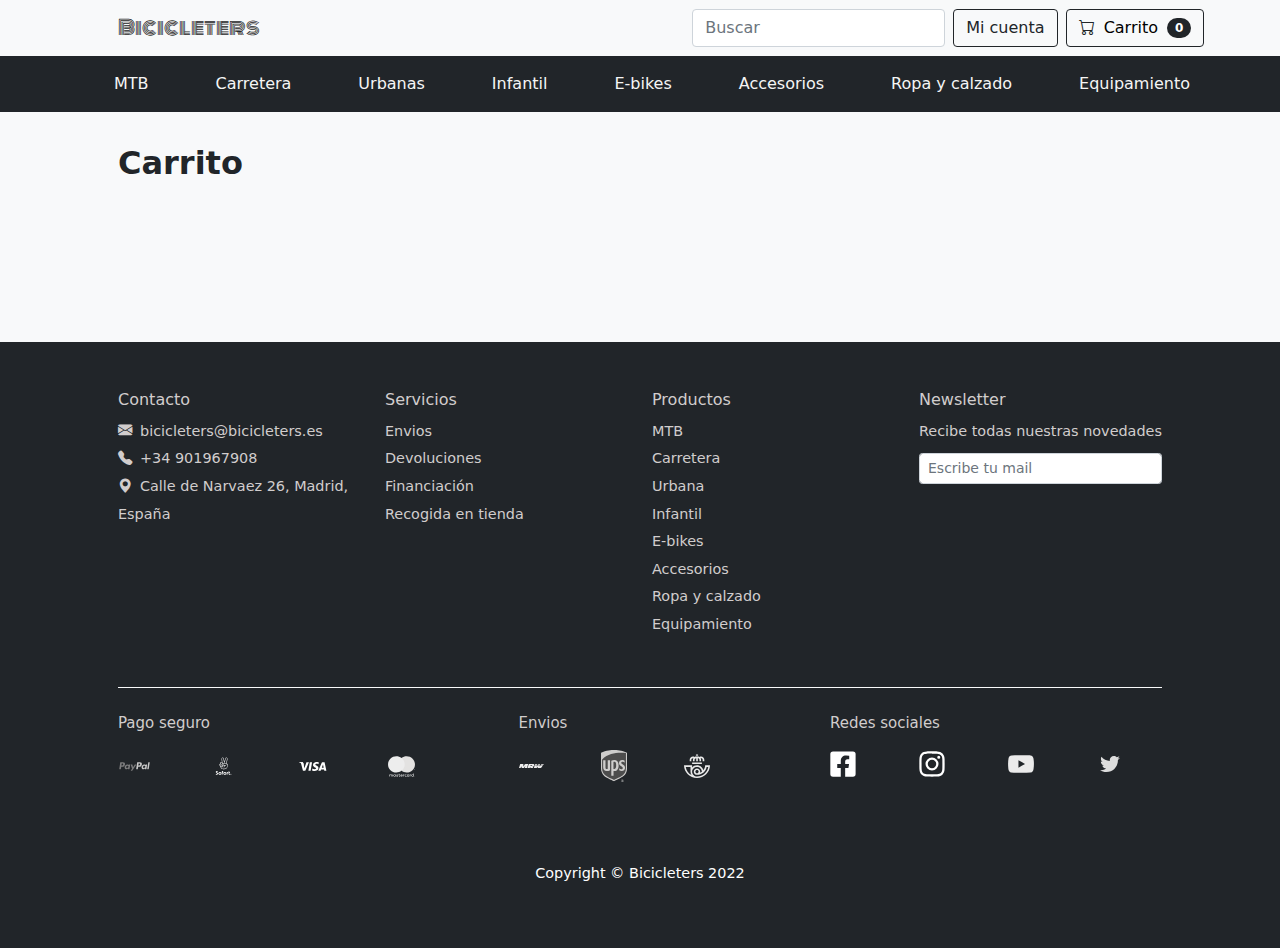
<file: pages/carrito.html>
<!DOCTYPE html>
<html lang="en">
    <head>
        <meta charset="utf-8" />
        <meta name="viewport" content="width=device-width, initial-scale=1, shrink-to-fit=no" />
        <meta name="description" content="" />
        <meta name="author" content="" />
        <title>Bicicleters</title>
        <!-- Favicon-->
        <link rel="icon" type="image/x-icon" href="../../assets/favicon.ico" />
        <!-- Bootstrap icons-->
        <link href="https://cdn.jsdelivr.net/npm/bootstrap-icons@1.5.0/font/bootstrap-icons.css" rel="stylesheet" />
        <!-- Core theme CSS (includes Bootstrap)-->
        <link href="../css/styles.css" rel="stylesheet" />
        <!--link a css-->
        <link href="../css/style.css" rel="stylesheet" />
        <meta name="viewport" content="width=device-width, initial-scale=1">
        <meta http-equiv="X-UA-Compatible" content="IE=edge" />
    </head>
    <body>
        <header>
            <!-- Navigation-->
            <nav class="navbar navbar-expand-lg navbar-light bg-light indexPositionNavBar">
                <div class="container px-4 px-lg-5" id="padre">
                    <button class="navbar-toggler" id="hijo1" type="button" data-bs-toggle="collapse" data-bs-target="#navbarSupportedContent" aria-controls="navbarSupportedContent" aria-expanded="false" aria-label="Toggle navigation"><span class="navbar-toggler-icon"></span></button>
                    <a class="navbar-brand logoNameBrand" id="hijo2" href="/index.html">Bicicleters</a>                
                    <form class="d-flex form-media" id="hijo3" autocomplete="off">
                        <div class="d-flex input-media">
                            <input class="form-control search desktop-buscador" id="buscador" type="text" placeholder="Buscar" aria-label="Search">
                            <div id="search-item">                                
                                <!--Contenedor que aparece como resultado del buscador -->
                                <div id="close-button" class="overflow-auto">
                                <!--Contenedor para cerrar contenedor de resultados --> 
                                </div>
                                <div class="d-flex justify-content-center align-items-center">
                                    <button class="search-button btn btn-dark col-lg-2 col-md-6 col-12">Cerrar</button>
                                </div>                                
                            </div>
                        </div>
                    </form>
                    <div id="hijo4">
                        <button type="button" class="btn btn-outline-dark btnMiCuenta"><span class="media-carrito">Mi cuenta</span> <i class="bi bi-person-fill mobile-carrito"></i></button>
                        <div  class="row miCuenta">
                        <!--Contenedor para acceso usuario o registro-->                                
                        </div>
                    </div>
                    <div id="hijo5">                        
                        <button class="btn btn-outline-dark cart cart2" type="submit"> <!--comprobar clase cart2 (pareceria que no sirve)-->
                        <i class="marginCartIcon">
                        <div id="cart-items"  class="overflow-auto">
                            <ol id="list-item">
                            </ol> 
                            <div>
                                <div id="cartEmpty">                                       
                                            
                                </div>    
                            </div>                       
                        </div>
                        </i> <a href="" class="btnStyles" id="hoverBtn">
                        <span class="media-carrito">Carrito</span> 
                        <span class="badge bg-dark text-white ms-1 rounded-pill" id="items-basket"></span></a>    <!-- add to cart-->                                
                        </button>
                    </div>
                </div>
            </nav>
            <nav class="navbar navbar-expand-lg navbar-light bg-dark barraNavSecundaria2">
                <div class="collapse navbar-collapse" id="navbarSupportedContent">
                    <div class="container barraNav-posicionMedia"> 
                    <ul class="navbar-nav me-auto mb-2 mb-lg-0 ms-lg-4 justify-content-between">
                        <li class="nav-item"><a class="nav-link active" id="bNavegacion" aria-current="page" href="/pages/typesbikes.html#/MTB">MTB</a></li>
                        <li class="nav-item"><a class="nav-link active" id="bNavegacion" aria-current="page" href="/pages/typesbikes.html#/Carretera">Carretera</a></li>
                        <li class="nav-item"><a class="nav-link active" id="bNavegacion" aria-current="page" href="/pages/typesbikes.html#/Urbanas">Urbanas</a></li>
                        <li class="nav-item"><a class="nav-link active" id="bNavegacion" aria-current="page" href="/pages/typesbikes.html#/Infantil">Infantil</a></li>
                        <li class="nav-item"><a class="nav-link active" id="bNavegacion" aria-current="page" href="/pages/typesbikes.html#/E-Bikes">E-bikes</a></li>
                        <li class="nav-item"><a class="nav-link active" id="bNavegacion" aria-current="page" href="/pages/typesbikes.html#/Accesorios">Accesorios</a></li>
                        <li class="nav-item"><a class="nav-link active" id="bNavegacion" aria-current="page" href="/pages/typesbikes.html#/ropa*y*calzado">Ropa y calzado</a></li>
                        <li class="nav-item"><a class="nav-link active" id="bNavegacion" aria-current="page" href="/pages/typesbikes.html#/Equipamiento">Equipamiento</a></li>

                    </ul>
                    </div>
                </div>
            </nav>
            </header>
            <main>
                <section class="pt-4 pb-sm-5 bg-light">
                    <div class="container pt-2 pb-4 px-lg-5">
                        <h2 class="fw-bolder mb-3">Carrito</h2>
                        <div class="row justify-content-around gx-lg-5 ">
                            <div class="row pb-4 justify-content-around my-4 contenedorCart" id="contenedor">    
                            <!--Agregamos todos los productos elegidos a la pagina del carrito y agregamos contenedor para los calculos de compra -->   
                            </div>
                        </div>
                    </div>
                </section>
            </main>  
            <!--modal checkout-->  
            <div class="modal fade modalCheckout" id="my-Modal-checkout" data-bs-backdrop="static" data-bs-keyboard="false" tabindex="-1" aria-labelledby="staticBackdropLabel" aria-hidden="true">
                <div class="modal-dialog">
                  <div class="modal-content">
                    <div class="modal-header d-flex justify-content-center">
                      <h5 class="modal-title" id="staticBackdropLabel">¡Pago exitoso!</h5>
                    </div>
                    <div class="d-flex justify-content-center">
                        <img width="10%" src="/assets/icons8-ok.svg"></img>
                    </div>
                    <div class="modal-body textModalCheckOut d-flex justify-content-center"></div>
                    <div class="modal-body d-flex justify-content-center"> <p style="text-align:center">En pocos minutos tu pedido saldrá de nuestros almacenes para llegar a la dirección que nos proporcionastes</p> </div>
                    <div class="modal-footer d-flex justify-content-center">
                      <button type="button" class="btn btn-dark" id="btnCheckOut" data-bs-dismiss="modal" href="../index.html">Cerrar</button>
                    </div>
                </div>
            </div>
        </div>
        <!-- Footer-->
        <footer class="py-5 bg-dark">
            <div class="container px-4 px-lg-5">
                <nav class="row">
                    <ul class="col-12 col-md-6 col-lg-3">
                        <h6>Contacto</h6> 
                        <li><i class="bi bi-envelope-fill me-2"></i>bicicleters@bicicleters.es</li>
                        <li><i class="bi bi-telephone-fill me-2"></i>+34 901967908</li>
                        <li><i class="bi bi-geo-alt-fill me-2"></i>Calle de Narvaez 26, Madrid, España</li>
                    </ul> 
                    <ul class="col-6 col-md-3 footer-lista-margenes">
                        <h6>Servicios</h6>
                        <div class="accordion" id="accordionPanelsStayOpenExample">
                            <div>
                            <li
                            class="collapsed"
                            data-bs-toggle="collapse"
                            data-bs-target="#panelsStayOpen-collapseOne"
                            aria-expanded="false"
                            aria-controls="panelsStayOpen-collapseOne">
                            Envios
                            </li>
                            <div
                            id="panelsStayOpen-collapseOne"
                            class="accordion-collapse collapse"
                            aria-labelledby="panelsStayOpen-headingOne">
                            <div class="border-top pt-2 pb-1">
                            Envios gratis a toda españa a partir de 49€ en peninsula y 300€ para las islas baleares y canarias.<br> 
                            Si el pedido es menor a 49€ en peninsula el coste será de 5€.<br> 
                            En islas pedidos menores a 300€ el coste será de 12€.  
                            </div>
                                </div>
                                    </div>
                                    <div>
                                    <li
                                    class=" collapsed"
                                    data-bs-toggle="collapse"
                                    data-bs-target="#panelsStayOpen-collapseTwo"
                                    aria-expanded="false"
                                    aria-controls="panelsStayOpen-collapseTwo">
                                    Devoluciones
                                    </li>
                                    <div
                                    id="panelsStayOpen-collapseTwo"
                                    class="accordion-collapse collapse"
                                    aria-labelledby="panelsStayOpen-headingTwo">
                                    <div class="border-top pt-2 pb-1">
                                    Si no estás conforme con tu pedido el plazo de devolucion es de 30 dias naturales desde la fecha de entrega del pedido.<br> 
                                    Una vez recibamos tu pedido podremos efectuarte la devolución del importe que has pagado.
                                    </div>
                                </div>
                            </div>
                            <div>
                            <li
                            class=" collapsed"
                            data-bs-toggle="collapse"
                            data-bs-target="#panelsStayOpen-collapseThree"
                            aria-expanded="false"
                            aria-controls="panelsStayOpen-collapseThree">
                            Financiación
                            </li>
                            <div
                            id="panelsStayOpen-collapseThree"
                            class="accordion-collapse collapse"
                            aria-labelledby="panelsStayOpen-headingThree">
                            <div class="border-top pt-2 pb-1">
                            Podemos financiarte tu pedido en 3, 6, 12 y 24 cuotas.<br>
                            El interés se adecúa al numero de cuotas: <br>
                            3 cuotas: 1% de interés.<br>
                            6 cuotas: 3% de interés.<br>
                            12 cuotas: 6% de interés.<br>
                            24 cuotas: 9% de interés. 
                            </div>
                        </div>
                        <div>
                            <li
                            class="collapsed"
                            data-bs-toggle="collapse"
                            data-bs-target="#panelsStayOpen-collapseFour"
                            aria-expanded="false"
                            aria-controls="panelsStayOpen-collapseFour">
                            Recogida en tienda
                            </li>
                            
                            <div
                            id="panelsStayOpen-collapseFour"
                            class="accordion-collapse collapse"
                            aria-labelledby="panelsStayOpen-headingFour">
                            <div class="border-top pt-2 pb-1">
                            No existe la posibilidad de comprar y recoger en tienda.<br>
                            Pero si quieres puedes venir a nuestra tienda y comprar directamente el producto que desees. 
                            </div>
                        </div>
                    </ul>  
                    <ul class="col-6 col-md-3 footer-lista-margenes hoverCategorias-footer">
                        <h6>Productos</h6> 
                        <li><a href="/pages/typesbikes.html#/MTB">MTB</a></li>
                        <li><a href="/pages/typesbikes.html#/Carretera">Carretera</a></li>
                        <li><a href="/pages/typesbikes.html#/Urbanas">Urbana</a></li>
                        <li><a href="/pages/typesbikes.html#/Infantil">Infantil</a></li>
                        <li><a href="/pages/typesbikes.html#/E-Bikes">E-bikes</a></li>
                        <li><a href="/pages/typesbikes.html#/Accesorios">Accesorios</a></li>
                        <li><a href="/pages/typesbikes.html#/ropa*y*calzado">Ropa y calzado</a></li>
                        <li><a href="/pages/typesbikes.html#/Equipamiento">Equipamiento</a></li>
                    </ul> 
                    <ul class="col-12 col-lg-3 ">
                        <h6>Newsletter</h6> 
                        <li class="mb-2">Recibe todas nuestras novedades</li>
                        <form method="post" action="/php/formnewsletter.php">
                            <input type="email" class="form-control form-control-sm mail" placeholder="Escribe tu mail">
                        </form>
                    </ul>
                </nav>
                <div class="h4 pb-2 mb-4 text-danger border-bottom border-light mt-4"></div>
                <div class="row subFooter justify-content-between mb-3">
                    <ul class="col-md-4 col-12 ">
                        <p>Pago seguro</p>
                        <div class="row d-flex align-items-center">
                            <li class="col-3"><img src="/assets/footer_index/paypal.svg"  class="img-mediosdepago-footer" alt="Paypal"><img></li>
                            <li class="col-3"><img src="/assets/footer_index/sofort.svg"  class="img-mediosdepago-footer" alt="Sofort"></li>
                            <li class="col-3"><img src="/assets/footer_index/visa.svg" class="img-mediosdepago-footer" alt="Visa"><img></li>
                            <li class="col-3"><img src="/assets/footer_index/mastercard-2.svg" class="img-mediosdepago-footer"  alt="Mastercard"><img></li>  
                        </div>
                    </ul> 
                    <ul class="col-md-3 col-12 ">
                        <p>Envios</p>
                        <div class="row d-flex align-items-center">
                            <li class="col-3 me-3 me-md-2 me-lg-3"><img src="/assets/footer_index/mrw.svg" class="img-envios-footer" alt="Mrw"><img></li>
                            <li class="col-3 me-3 me-md-2 me-lg-3"><img src="/assets/footer_index/ups.svg" class="img-envios-footer" alt="Ups"><img></li>

                            <li class="col-3 me-3 me-md-2 me-lg-3"><img src="/assets/footer_index/logo-correos-2019.svg" class="img-envios-footer" alt="Correos España"></li>
                        </div>
                    </ul> 
                    <ul class="col-md-4 col-12">
                        <p>Redes sociales</p>
                        <div class="row d-flex align-items-center">
                            <li class="col-3"><img src="/assets/footer_index/facebook.svg" class="redes-img-footer" alt="Facebook"></img></li>
                            <li class="col-3"><img src="/assets/footer_index/instagram.svg" class="redes-img-footer" alt="Instagram"></img></li>
                            <li class="col-3"><img src="/assets/footer_index/youtube.svg" class="redes-img-footer" alt="YouTube"></img></li>
                            <li class="col-3"><img src="/assets/footer_index/twitter.svg" class="redes-img-footer" alt="twitter"></li></img></li>
                        </div>
                    </ul>
                </div>
            </div>
            <div class="pt-5">
                <p class="text-center text-white copywrightText">Copyright &copy; Bicicleters 2022</p>
            </div>
    </footer>
         <!-- Bootstrap core JS-->
         <script src="https://cdn.jsdelivr.net/npm/bootstrap@5.1.3/dist/js/bootstrap.bundle.min.js"></script>
         <!--JQuery-->
         <script src="../js/jquery-3.6.0.min.js"></script>
         <!--Funciones carrito-->
         <script src="../js/main.js"> </script>
         <!--Funciones de la pagina carrito-->
         <script src="../js/carrito.js" ></script>
         <!--Imprime cantidades seleccion de cantidad-->
         <script src="../js/priceChangeded.js"></script>
         <!-- buscador-->
         <script src="../js/buscador.js"></script>        
        <!-- funciones para registro y login usuarios -->
        <script src="../js/sesion-usuario.js"></script>
        <script src="https://www.paypal.com/sdk/js?client-id=ASbi6JRFQrY-uisNDrkyiRIoO_ZqIHpxxyCnC7WP1fMWJvj4cESWwrCuS9Q78CVKfpYHdJLJy0JGhF0B&currency=EUR"></script>
    </body>
</html>
</file>
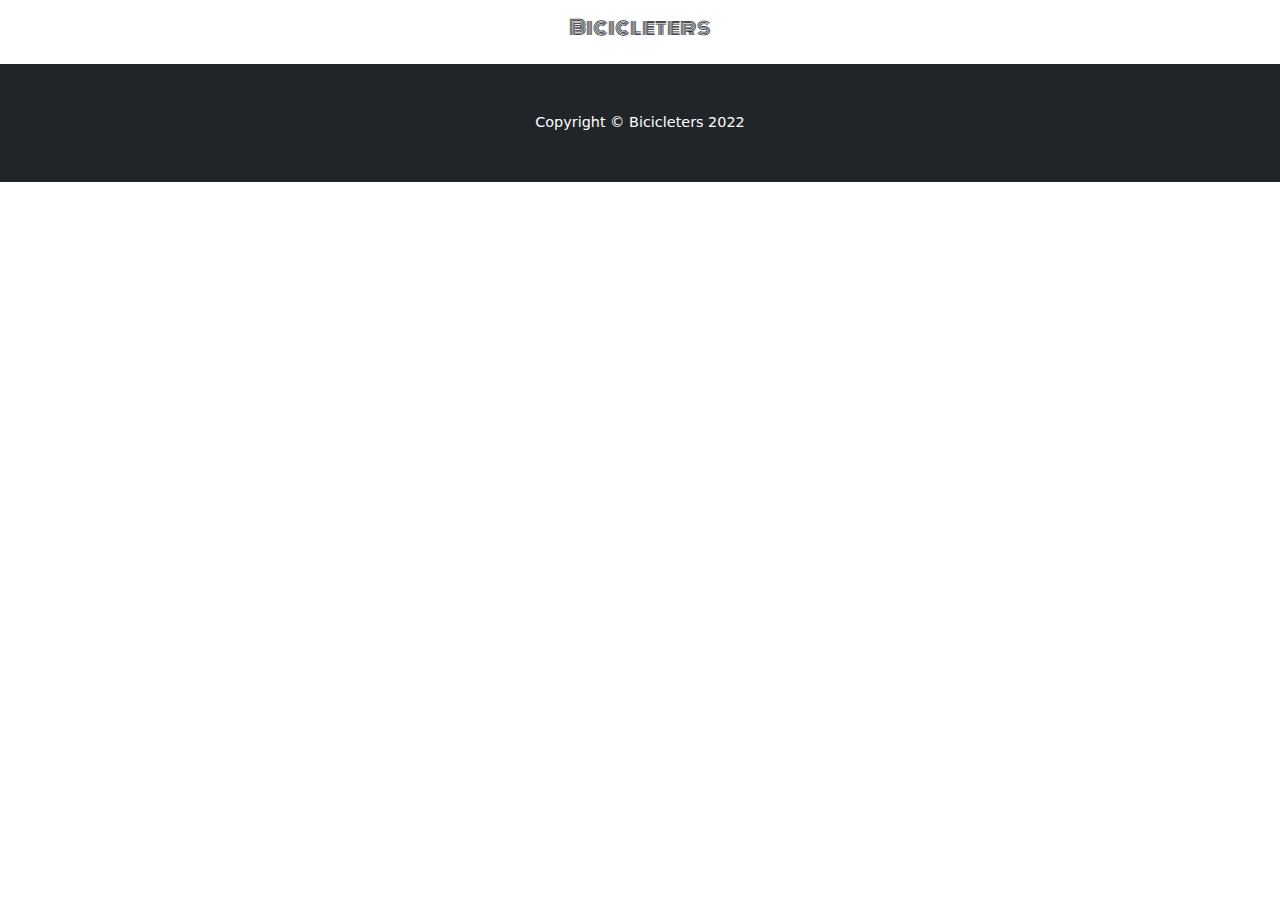
<file: pages/cuenta.html>
<!DOCTYPE html>
<html lang="en">
    <head>
        <meta charset="utf-8" />
        <meta name="viewport" content="width=device-width, initial-scale=1, shrink-to-fit=no" />
        <meta name="description" content="" />
        <meta name="author" content="" />
        <title>Bicicleters</title>
        <!-- Favicon-->
        <link rel="icon" type="image/x-icon" href="../../assets/favicon.ico" />
        <!-- Bootstrap icons-->
        <link href="https://cdn.jsdelivr.net/npm/bootstrap-icons@1.5.0/font/bootstrap-icons.css" rel="stylesheet" />
        <!-- Core theme CSS (includes Bootstrap)-->
        <link href="../css/styles.css" rel="stylesheet" />
         <!--link a css-->
         <link href="../css/style.css" rel="stylesheet" />
    </head>
    <body>
        <header>
            <div class="d-flex justify-content-center py-3">
                <h5><a class="logoNameBrand" href="../index.html">Bicicleters </a></h5>
            </div>
        </header>
        <main class="mainColorCuenta">
            <!--contenedor formulario o login-->
        </main>             
        <!-- Footer-->
        <footer class="py-5 bg-dark">
            <div class="container"><p class="m-0 text-center text-white copywrightText">Copyright &copy; Bicicleters 2022</p></div>
        </footer>
        
         <!-- Bootstrap core JS-->
        <script src="https://cdn.jsdelivr.net/npm/bootstrap@5.1.3/dist/js/bootstrap.bundle.min.js"></script>
        <!--JQuery-->
        <script src="../js/jquery-3.6.0.min.js"></script>
        <!--SPA Paginas form y login-->
        <script src="../js/cuenta.js" type="module"></script>
        <!--Pagina de formulario-->              
        <script src="../js/form.js"></script>
        <!--Pagina de login-->
        <script src="../js/login.js" type="module"></script>
    </body>
</html>
</file>
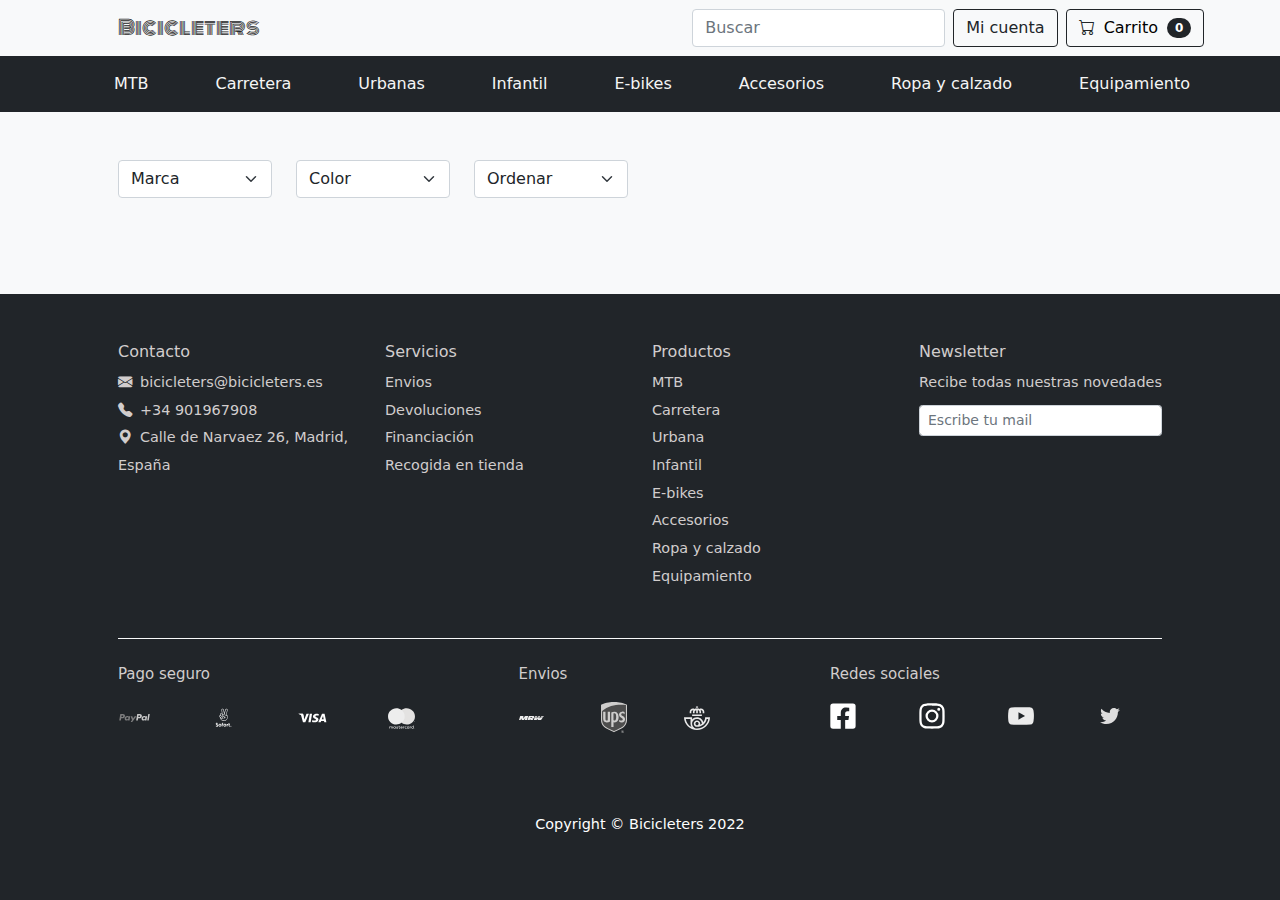
<file: pages/typesbikes.html>
<!DOCTYPE html>
<html lang="en">
    <head>
        <meta charset="utf-8" />
        <meta name="viewport" content="width=device-width, initial-scale=1, shrink-to-fit=no" />
        <meta name="description" content="" />
        <meta name="author" content="" />
        <title>Bicicleters</title>
        <!-- Favicon-->
        <link rel="icon" type="image/x-icon" href="../assets/favicon.ico" />
        <!-- Bootstrap icons-->
        <link href="https://cdn.jsdelivr.net/npm/bootstrap-icons@1.5.0/font/bootstrap-icons.css" rel="stylesheet" />
        <!-- Core theme CSS (includes Bootstrap)-->
        <link href="../css/styles.css" rel="stylesheet" />
        <!--link a css-->
        <link href="../css/style.css" rel="stylesheet" />
    </head>
    <body>
        <header>
            <!-- Navigation-->
            <nav class="navbar navbar-expand-lg navbar-light bg-light indexPositionNavBar">
                <div class="container px-4 px-lg-5" id="padre">
                    <button class="navbar-toggler" id="hijo1" type="button" data-bs-toggle="collapse" data-bs-target="#navbarSupportedContent" aria-controls="navbarSupportedContent" aria-expanded="false" aria-label="Toggle navigation"><span class="navbar-toggler-icon"></span></button>
                    <a class="navbar-brand logoNameBrand" id="hijo2" href="/index.html">Bicicleters</a>                
                    <form class="d-flex form-media" id="hijo3" autocomplete="off">
                        <div class="d-flex input-media">
                            <input class="form-control search desktop-buscador" id="buscador" type="text" placeholder="Buscar" aria-label="Search">
                            <div id="search-item">                                
                                <!--Contenedor que aparece como resultado del buscador -->
                                <div id="close-button" class="overflow-auto">
                                <!--Contenedor para cerrar contenedor de resultados --> 
                                </div>
                                <div class="d-flex justify-content-center align-items-center">
                                    <button class="search-button btn btn-dark col-lg-2 col-md-6 col-12">Cerrar</button>
                                </div>                                
                            </div>
                        </div>
                    </form>
                    <div id="hijo4">
                        <button type="button" class="btn btn-outline-dark btnMiCuenta"><span class="media-carrito">Mi cuenta</span> <i class="bi bi-person-fill mobile-carrito"></i></button>
                        <div  class="row miCuenta">
                        <!--Contenedor para acceso usuario o registro-->                                
                        </div>
                    </div>
                    <div id="hijo5">                        
                        <button class="btn btn-outline-dark cart cart2" type="submit"> <!--comprobar clase cart2 (pareceria que no sirve)-->
                        <i class="marginCartIcon">
                        <div id="cart-items"  class="overflow-auto">
                            <ol id="list-item">
                            </ol> 
                            <div>
                                <div id="cartEmpty">                                       
                                            
                                </div>    
                            </div>                       
                        </div>
                        </i> <a href="" class="btnStyles" id="hoverBtn">
                        <span class="media-carrito">Carrito</span> 
                        <span class="badge bg-dark text-white ms-1 rounded-pill" id="items-basket"></span></a>    <!-- add to cart-->                                
                        </button>
                    </div>
                </div>
            </nav>
            <nav class="navbar navbar-expand-lg navbar-light bg-dark barraNavSecundaria2">
                <div class="collapse navbar-collapse" id="navbarSupportedContent">
                    <div class="container barraNav-posicionMedia"> 
                    <ul class="navbar-nav me-auto mb-2 mb-lg-0 ms-lg-4 justify-content-between">
                        <li class="nav-item"><a class="nav-link active" id="bNavegacion" aria-current="page" href="#/MTB">MTB</a></li>
                        <li class="nav-item"><a class="nav-link active" id="bNavegacion" aria-current="page" href="#/Carretera">Carretera</a></li>
                        <li class="nav-item"><a class="nav-link active" id="bNavegacion" aria-current="page" href="#/Urbanas">Urbanas</a></li>
                        <li class="nav-item"><a class="nav-link active" id="bNavegacion" aria-current="page" href="#/Infantil">Infantil</a></li>
                        <li class="nav-item"><a class="nav-link active" id="bNavegacion" aria-current="page" href="#/E-bikes">E-bikes</a></li>
                        <li class="nav-item"><a class="nav-link active" id="bNavegacion" aria-current="page" href="#/Accesorios">Accesorios</a></li>
                        <li class="nav-item"><a class="nav-link active" id="bNavegacion" aria-current="page" href="#/ropa*y*calzado">Ropa y calzado</a></li>
                        <li class="nav-item"><a class="nav-link active" id="bNavegacion" aria-current="page" href="#/Equipamiento">Equipamiento</a></li>

                    </ul>
                    </div>
                </div>
            </nav>
            </header>
        <!-- Section-->
        <div class="position-fixed bottom-0 end-0 p-3" style="z-index: 11">
            <div id="liveToast" class="toast" role="alert" aria-live="assertive" aria-atomic="true">
              <div class="toast-header">                    
                <strong class="me-auto agregarNombreBicicleta">Bicicleta agregada</strong>                    
                <button type="button" class="btn-close" data-bs-dismiss="toast" aria-label="Close"></button>
              </div>
              <div class="toast-body">
                Ve al carrito para ver tu pedido!
              </div>
            </div>
          </div>
        <section class="pt-4 pb-md-5 bg-light">
            <div class="container pt-2 pb-2 pb-md-4 px-lg-5">
                <h2 class="fw-bolder mb-3 tipoBicicleta"></h2>
                <div class="row pb-4">
                    <div class="selection col-12 col-sm-4 col-lg-2 col-md-3">
                        <select class="form-select" aria-label="Default select example" id="seleccionMarca">
                            <option selected value="Marca">Marca</option>
                            <option value="Specialized">Specialized</option>
                            <option value="Orbea">Orbea</option>
                            <option value="Giant">Giant</option>
                            <option value="Ghost">Ghost</option>
                            <option value="Trek">Trek</option>
                            <option value="Colouer">Colouer</option>
                            <option value="Santa Cruz">Santa Cruz</option>
                            <option value="Megamo">Megamo</option>
                            <option value="Cube">Cube</option>
                            <option value="Liv">Liv</option>
                            <option value="Cannondale">Cannondale</option>
                            <option value="Connor">Connor</option>
                            <option value="Basso">Basso</option>
                        </select>
                    </div>
                    <div class="selection col-12 col-sm-4 col-lg-2 col-md-3">
                        <select class="form-select" aria-label="Default select example" id="seleccionColor">
                            <option selected>Color</option>
                            <option value="Rojo">Rojo</option>
                            <option value="Negro">Negro</option>
                            <option value="Azul">Azul</option>
                            <option value="Blanco">Blanco</option>
                            <option value="Verde">Verde</option>
                            <option value="Gris">Gris</option>
                            <option value="Naranja">Naranja</option>
                            <option value="Violeta">Violeta</option>
                            <option value="Amarillo">Amarillo</option>
                            <option value="Marron">Marron</option>
                            <option value="Rosa">Rosa</option>
                            <option value="Dorado">Dorado</option>
                        </select>
                    </div>
                    <div class="selection col-12 col-sm-4 col-lg-2 col-md-3">
                        <select class="form-select" aria-label="Default select example" id="seleccionesVarias">
                            <option selected>Ordenar</option>
                            <option value="1">Precio mas bajo</option>
                            <option value="2">Precio mas alto</option>
                            <option value="3">Marca de la A a la Z</option>
                            <option value="4">Marca de la Z a la A</option>
                        </select>
                    </div>
                </div>
                <div class="row gx-4 gx-lg-5 row-cols-1 row-cols-md-2 row-cols-xl-4 justify-content-center general" id="contenedor"> <!-- elemento contenedor bicicletas-->                           
                </div>
            </div>         
        </section>
        <!-- Footer-->
        <footer class="py-5 bg-dark">
            <div class="container px-4 px-lg-5">
                <nav class="row">
                    <ul class="col-12 col-md-6 col-lg-3">
                        <h6>Contacto</h6> 
                        <li><i class="bi bi-envelope-fill me-2"></i>bicicleters@bicicleters.es</li>
                        <li><i class="bi bi-telephone-fill me-2"></i>+34 901967908</li>
                        <li><i class="bi bi-geo-alt-fill me-2"></i>Calle de Narvaez 26, Madrid, España</li>
                    </ul> 
                    <ul class="col-6 col-md-3 footer-lista-margenes">
                        <h6>Servicios</h6>
                        <div class="accordion" id="accordionPanelsStayOpenExample">
                            <div>
                            <li
                            class="collapsed"
                            data-bs-toggle="collapse"
                            data-bs-target="#panelsStayOpen-collapseOne"
                            aria-expanded="false"
                            aria-controls="panelsStayOpen-collapseOne">
                            Envios
                            </li>
                            <div
                            id="panelsStayOpen-collapseOne"
                            class="accordion-collapse collapse"
                            aria-labelledby="panelsStayOpen-headingOne">
                            <div class="border-top pt-2 pb-1">
                            Envios gratis a toda españa a partir de 49€ en peninsula y 300€ para las islas baleares y canarias.<br> 
                            Si el pedido es menor a 49€ en peninsula el coste será de 5€.<br> 
                            En islas pedidos menores a 300€ el coste será de 12€.  
                            </div>
                                </div>
                                    </div>
                                    <div>
                                    <li
                                    class=" collapsed"
                                    data-bs-toggle="collapse"
                                    data-bs-target="#panelsStayOpen-collapseTwo"
                                    aria-expanded="false"
                                    aria-controls="panelsStayOpen-collapseTwo">
                                    Devoluciones
                                    </li>
                                    <div
                                    id="panelsStayOpen-collapseTwo"
                                    class="accordion-collapse collapse"
                                    aria-labelledby="panelsStayOpen-headingTwo">
                                    <div class="border-top pt-2 pb-1">
                                    Si no estás conforme con tu pedido el plazo de devolucion es de 30 dias naturales desde la fecha de entrega del pedido.<br> 
                                    Una vez recibamos tu pedido podremos efectuarte la devolución del importe que has pagado.
                                    </div>
                                </div>
                            </div>
                            <div>
                            <li
                            class=" collapsed"
                            data-bs-toggle="collapse"
                            data-bs-target="#panelsStayOpen-collapseThree"
                            aria-expanded="false"
                            aria-controls="panelsStayOpen-collapseThree">
                            Financiación
                            </li>
                            <div
                            id="panelsStayOpen-collapseThree"
                            class="accordion-collapse collapse"
                            aria-labelledby="panelsStayOpen-headingThree">
                            <div class="border-top pt-2 pb-1">
                            Podemos financiarte tu pedido en 3, 6, 12 y 24 cuotas.<br>
                            El interés se adecúa al numero de cuotas: <br>
                            3 cuotas: 1% de interés.<br>
                            6 cuotas: 3% de interés.<br>
                            12 cuotas: 6% de interés.<br>
                            24 cuotas: 9% de interés. 
                            </div>
                        </div>
                        <div>
                            <li
                            class="collapsed"
                            data-bs-toggle="collapse"
                            data-bs-target="#panelsStayOpen-collapseFour"
                            aria-expanded="false"
                            aria-controls="panelsStayOpen-collapseFour">
                            Recogida en tienda
                            </li>
                            
                            <div
                            id="panelsStayOpen-collapseFour"
                            class="accordion-collapse collapse"
                            aria-labelledby="panelsStayOpen-headingFour">
                            <div class="border-top pt-2 pb-1">
                            No existe la posibilidad de comprar y recoger en tienda.<br>
                            Pero si quieres puedes venir a nuestra tienda y comprar directamente el producto que desees. 
                            </div>
                        </div>
                    </ul>  
                    <ul class="col-6 col-md-3 footer-lista-margenes hoverCategorias-footer">
                        <h6>Productos</h6> 
                        <li><a href="#/MTB">MTB</a></li>
                        <li><a href="#/Carretera">Carretera</a></li>
                        <li><a href="#/Urbanas">Urbana</a></li>
                        <li><a href="#/Infantil">Infantil</a></li>
                        <li><a href="#/E-Bikes">E-bikes</a></li>
                        <li><a href="#/Accesorios">Accesorios</a></li>
                        <li><a href="#/ropa*y*calzado">Ropa y calzado</a></li>
                        <li><a href="#/Equipamiento">Equipamiento</a></li>
                    </ul> 
                    <ul class="col-12 col-lg-3 ">
                        <h6>Newsletter</h6> 
                        <form method="post" action="/php/formnewsletter.php">
                            <li class="mb-2">Recibe todas nuestras novedades</li>
                        </form>
                        <form>
                            <input type="email" class="form-control form-control-sm mail" placeholder="Escribe tu mail">
                        </form>
                    </ul>
                </nav>
                <div class="h4 pb-2 mb-4 text-danger border-bottom border-light mt-4"></div>
                <div class="row subFooter justify-content-between mb-3">
                    <ul class="col-md-4 col-12 ">
                        <p>Pago seguro</p>
                        <div class="row d-flex align-items-center">
                            <li class="col-3"><img src="/assets/footer_index/paypal.svg"  class="img-mediosdepago-footer" alt="Paypal"><img></li>
                            <li class="col-3"><img src="/assets/footer_index/sofort.svg"  class="img-mediosdepago-footer" alt="Sofort"></li>
                            <li class="col-3"><img src="/assets/footer_index/visa.svg" class="img-mediosdepago-footer" alt="Visa"><img></li>
                            <li class="col-3"><img src="/assets/footer_index/mastercard-2.svg" class="img-mediosdepago-footer"  alt="Mastercard"><img></li>  
                        </div>
                    </ul> 
                    <ul class="col-md-3 col-12 ">
                        <p>Envios</p>
                        <div class="row d-flex align-items-center">
                            <li class="col-3 me-3 me-md-2 me-lg-3"><img src="/assets/footer_index/mrw.svg" class="img-envios-footer" alt="Mrw"><img></li>
                            <li class="col-3 me-3 me-md-2 me-lg-3"><img src="/assets/footer_index/ups.svg" class="img-envios-footer" alt="Ups"><img></li>

                            <li class="col-3 me-3 me-md-2 me-lg-3"><img src="/assets/footer_index/logo-correos-2019.svg" class="img-envios-footer" alt="Correos España"></li>
                        </div>
                    </ul> 
                    <ul class="col-md-4 col-12">
                        <p>Redes sociales</p>
                        <div class="row d-flex align-items-center">
                            <li class="col-3"><img src="/assets/footer_index/facebook.svg" class="redes-img-footer" alt="Facebook"></img></li>
                            <li class="col-3"><img src="/assets/footer_index/instagram.svg" class="redes-img-footer" alt="Instagram"></img></li>
                            <li class="col-3"><img src="/assets/footer_index/youtube.svg" class="redes-img-footer" alt="YouTube"></img></li>
                            <li class="col-3"><img src="/assets/footer_index/twitter.svg" class="redes-img-footer" alt="twitter"></li></img></li>
                        </div>
                    </ul>
                </div>
            </div>
            <div class="pt-5">
                <p class="text-center text-white copywrightText">Copyright &copy; Bicicleters 2022</p>
            </div>
    </footer>
        <!-- Bootstrap core JS-->
        <script src="https://cdn.jsdelivr.net/npm/bootstrap@5.1.3/dist/js/bootstrap.bundle.min.js"></script>
        <!--JQuery-->
        <script src="../js/jquery-3.6.0.min.js" ></script>
        <!-- carga de bicicletas / SPA / filtro-->
        <script src="../js/typesbikes.js"></script>
        <!--Imprime cantidades seleccion de cantidad -->
        <script src="../js/priceChangeded.js"></script>
        <!--Funciones carrito-->
        <script src="../js/main.js"> </script>
        <!-- buscador-->
        <script src="../js/buscador.js"></script>
        <!-- funciones para registro y login usuarios -->
        <script src="../js/sesion-usuario.js"></script>
    </body>
</html>
</file>
<file: css/style.css>
/*tipografia*/
.tipografia{   
    font-style: normal;
}

.tamanoBicicleta{
    object-fit: cover;
    width: 100%;
    height: 500px;
}
#bNavegacion{
    color: whitesmoke;
}
Footer{
    color:whitesmoke;
}
.img-envios-footer{
    width: 60%;
}
.redes-img-footer{
    width: 40%;
}
/* Estilos botones enlaces */ 
.btnStyles{
    text-decoration: none;
    color: black;
}

#hoverBtn:hover{
    color: white;
}

/*Carrito*/ 
.total-text p{
	display: inline;
}
#cart-items{
	position: absolute;
	right: 20px;
	top: 10%;
	background-color: white;
	margin-top: 50px;
	padding: 50px 40px;
	z-index: 999;
    display: none;
    width: fit-content;
}

#cart-items{
    color: black;
}
.shopping-cart-image{
    width: 20%; 
}
ul{
    list-style: none;
}
.toast-header{
    background-color: black;
    color: white;
}

.buttonDelete{
    width: 40%;
    height: 50%;
}
.marginCartIcon{
    margin-right: 0.25rem;
}

/*Buscador*/
#search-item{
	position: absolute;
	left: 0;
    width: 100%;
	top: 10%;
	background-color: white;
	margin-top: 50px;
	padding: 10px 40px;
    /*Modificacion para que aparezca por debajo el buscador*/
	z-index: -1;
    display: none;
}

/*Modificacion para que aparezca por debajo el buscador*/
.indexPositionNavBar{
    z-index: 999;
}

#search-item{
    color: black;
}
.modelo-buscador{
    margin-bottom: 0px;
}

.productoNoEncontrado-buscador{
    padding-top: 1rem;
    padding-bottom: 1rem;
}
/*tooltip para "Mi Cuenta"*/

.miCuenta{
	position: absolute;
	right: 235px;
	top: 10%;
	background-color: white;
    border-top: 10px solid rgb(92, 92, 92);
	margin-top: 55px;
	padding: 50px 40px;
	z-index: 999;
    display: none;
}

.miCuenta{
    color: black;
}

.miCuenta::after{
    content: "";
    display: block;
    border-bottom: 10px solid rgb(92, 92, 92);
    border-right: 10px solid transparent;
    border-left: 10px solid transparent;
    position: absolute;
    bottom: 200px;
    left: 229px;
}

/*modifica el after desde JS*/
.miCuenta.special:after { 
    content: "";
    display: block;
    border-bottom: 10px solid rgb(92, 92, 92);
    border-right: 10px solid transparent;
    border-left: 10px solid transparent;
    position: absolute;
    bottom: 214px;
    left: 198px; 
}

/*cuenta*/


.mainColorCuenta{
    background-color: black;
    color: white;
}

/****input contraseña****/

.icon-eye{
	position: relative;
	width: 271px;
}
.input-icon {
	color: black;
	position: absolute;
	width: 20px;
	height: 20px;
	left: 200%;
	top: 50%;
	transform: translateY(-274%);
}

/***modal form e input***/
.modal{
    color: black;
}

/***login***/
.loginModel{
    padding: 150px 0px;
}

/*****carrito*****/

.bordesCart{
    border: solid 0.5px grey;
    border-radius: 0.5rem;   
}

.imgCart{
    width: 100%;
}
.bordesCart .pageCartTitles{
    display: flex;
    flex-direction: column;
    justify-content: center;
    align-items: left;
}

.orderCart{
    border: solid 0.5px grey;
    border-radius: 0.5rem;
    position: sticky;
    top: 10px;
}

#modal-without-bottom{
    border-bottom: 0px;
}
/**boton eliminar item en pagina carrito****/

#trashSize{
    width: 25px;  
}

#bordesQuantity{
    border-radius: 0.2rem;
    padding-left: 0%;
    padding-right: 0%;
}

.positionPriceQuantity{
    margin-left: 0px;
}

.badgeCarrito{
    padding: 0.35em 1.25em;
}

.precioFinal{
    text-align: right;
}

.emptyCartCart{
    height: 500px;
}
.emptyCartCart a{
    text-decoration: underline;
}
.emptyCartCart a:hover{
    text-decoration: none;
    color: grey;
}
.btnSecundary{
    border-color: black;
    color: black;
}
.btnSecundary:hover{
    border-color: black;
    background-color: white;
    color: black;
}

.modal-backdrop{
    position: unset;
    background-color: aquamarine;
}
.modal-backdrop.show{
    opacity: 60%;
}

.btnMetodoPago button{
    text-align: left;
}
.overflow-auto{
    max-height: 500px;
}

footer ul{
    font-size: 90%;
}
footer ul li {
    color: rgb(209, 205, 205);
    line-height: 192%;
}
footer ul h6{
    color: rgb(209, 205, 205);
}
.subFooter ul p{
    color: rgb(209, 205, 205);
    font-size: 104%;
}

.img-mediosdepago-footer{
    width: 50%;
}
.logoNameBrand{
    font-family: "monoton";
}
@font-face {
    font-family: "monoton";
    src: url(/assets/tipografia/Monoton-Regular.ttf);
}

.copywrightText{
    font-size: 90%;
}


@media (min-width: 992px) {
    .mobile-carrito{
        display: none;
    }
}
@media (max-width: 991px) {
    .media-carrito{
        display: none;
    }
}

@media (max-width: 991px) {
    
   .barraNavSecundaria2{
    padding: 0rem 0rem;
   }
   .barraNav-posicionMedia{
        padding-left: 1.5rem;
   }
}

@media (max-width: 768px) {
    .media-carrito{
        display: none;
    }
    
    #search-item{
        top: 54%;
    }
    .img-envios-footer{
        width: 40%;
    }
    .footer-lista-margenes{
        padding-top: 1.1rem;
        padding-bottom: 1.1rem;
    }
}

#hijo1{
    grid-area: area1;
}
#hijo2{
    grid-area: area2;
}
#hijo3{
    grid-area: area3;
}
#hijo4{
    grid-area: area4;
}
#hijo5{
    grid-area: area5;
}

@media (min-width: 1400px) {
    #padre{
        grid-template-columns: 58% 25% auto auto;  
    }
}
@media only screen and (max-width: 1400px) and (min-width: 1200px)  {
    #padre{
        grid-template-columns: 55% 25% auto auto;  
    }
}

@media only screen and (max-width: 1200px) and (min-width: 992px)  {
    #padre{
    grid-template-columns: 51% 25% auto auto;  
    }
}

@media (min-width: 992px) {
    #padre{
        display: grid;
        grid-template-areas: " area2 area3 area4 area5";
                            
    }
    .input-media{
        width: 100%;
    }
    #hijo3{
        padding-right: 0.5rem;
    }
    #hijo4{
        width: max-content; 
        margin-right: 0.5rem;
    }
    #hijo5{
        width: max-content;
    }
    #search-item{
        padding: 20px 100px;
    }
}


@media (max-width: 991px) {
    #padre{
        display: grid;
        grid-template-areas: "area1 area2 area4 area5" 
                             "area3 area3 area3 area3";                       
    }
    .input-media{
        width: 100%;
    }
    #hijo3{
        margin-top: 0.6rem;
        margin-right: 0px;
    }
    #hijo2{
       margin-right: 0px;
    }
    #hijo4{
        width: max-content;
        
    }
    #hijo5{
        width: max-content;
       
    }
   
}

@media only screen and (max-width: 991px) and (min-width: 768px)  {
    #padre{
        grid-template-columns: auto 60% auto auto ;
    }
    #search-item{
        padding: 10px 120px;
    }
    .img-mediosdepago-footer{
        width: 80%;
    }
    .img-envios-footer{
        width: 100%;
    }
    
}

@media (max-width: 991px) {
    #search-item{
        top: 49%;
    }
    #cart-items{
        top: 5%;
    }
}

@media only screen and (max-width: 767px) and (min-width: 578px)  {
    #padre{
        grid-template-columns: auto 45% auto auto ;
    }
   
}

@media (max-width: 400px) {
    #hijo2{
        font-size: 80%;
    }
    .marginCartIcon{
        margin-right: 0rem;
    } 
      
}
@media (max-width: 578px) {
    #close-button p{
        font-size: 60%;
    }
    #close-button h6{
        font-size: 80%;
    }
    
    #cart-items{
        font-size: small;
        padding: 50px 25px;
        right: 0%;
    }
    #cart-items h6{
        font-size: small;
    }
    #cart-items .btnSuma{
        font-size: xx-small ;
    }
    #cart-items .btnResta{
        font-size: xx-small ;
    }
    .idBycicle button{
        font-size: xx-small;
    }
   
}

@media (max-width: 380px) {
    #close-button p{
        font-size: 50%;
    }
    #close-button h6{
        font-size: 50%;
    }
    .border-bottom{
        padding: unset;
    }
}


@media (min-width: 576px) {
    .resultados-busquedas{
        padding-left: 2%;
    }
}
@media (max-width: 575px) {
    #seleccionColor{
        margin: 0.5rem 0rem;
    }
    .pageCartTitles{
        padding-bottom: 2rem;
    }
}
@media only screen and (max-width: 900px) and (min-width: 700px){
    .miCuenta{
    right: 213px;
    }
}

@media only screen and (max-width: 700px) and (min-width: 576px){
    .miCuenta{
    right: 153px;
    }
    #search-item{
        padding: 10px;
    }
}

@media only screen and (max-width: 576px) and (min-width: 404px){
    .miCuenta{
        right: 120px;
        }
        #search-item{
        padding: 10px 30px;
    }
}
@media (max-width: 480px) {
    .pageCartTitles{
        padding-top: 1rem;
        padding-bottom: 1rem;
    }
    .search-button{
        font-size: 0.75rem;
    }
    .comprarButton{
        font-size: 0.75rem;
    }
    
}
@media (max-width: 404px) {
    .toast{
        width: 238px;
    }
}
@media (max-width: 404px) {
    .miCuenta{
        right: 26px;
        }
    .miCuenta::after{
        left: 173px;
    }
    #search-item{
        padding: 10px 10px;
    }
    
}

@media only screen and (max-width: 775px) and (min-width: 555px){
    .input-icon{
        left: 150%;
    }
}
@media only screen and (max-width: 555px) and (min-width: 500px){
    .input-icon{
        left: 135%;
    }
}
@media only screen and (max-width: 500px) and (min-width: 449px){
    .input-icon{
        left: 116%;
    }
}
@media only screen and (max-width: 449px) and (min-width: 385px){
    .input-icon{
        left: 100%;
    }
}
@media (max-width: 385px) {
    .input-icon{
        left: 85%;
    }
}
.overflow-auto{
    width: 100%;
}
.resultados-busquedas{
    --bs-gutter-x: 0rem;
}
.shopping-cart-price{
    font-style: normal;
}
.comprarButton{
    font-style: normal;
}

a{
    text-decoration: none;
    color: unset;
}
a:hover{
    color: unset;
}
.irALogin{
    color: white;
    text-decoration: underline;
}
.irALogin:hover{
    text-decoration: none;
    color: grey;
}
.paddingLogin{
    padding-left: 0.75rem;
    padding-right: 0.75rem;
}

#accordionPanelsStayOpenExample li:hover{
    text-decoration: underline;
}
.hoverCategorias-footer li:hover{
    text-decoration: underline;
}

.modal-header{
    border-bottom: none;
}
.modal-footer{
    border-top: none;
}
</file>
